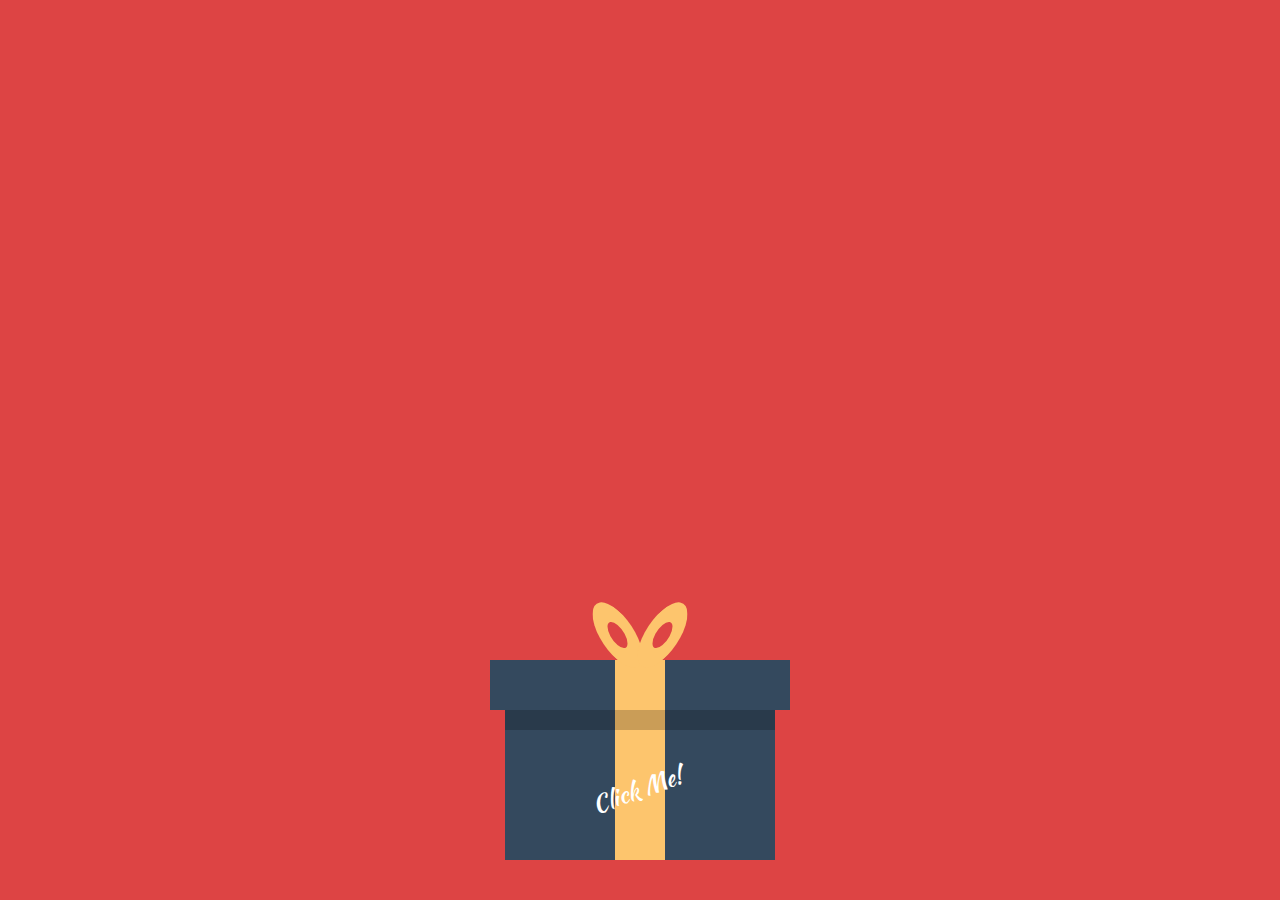
<file: test.html>
<!DOCTYPR html>

<html lang="en">
  <head>
    <meta charset="UTF-8" />
    <title>Birthday Gift - CodeMasala</title>

    <!-- Link CSS Style.css file-->

    <link rel="stylesheet" href="style/style1.css" />
  </head>
  <body>
    <canvas id="canvas"></canvas>

    <div id="merrywrap" class="merrywrap">
      <div class="giftbox">
        <div class="cover">
          <div></div>
        </div>

        <div class="box"></div>
      </div>
    </div>

    <script src="script/index.js"></script>
  </body>
</html>
</file>
<file: style/style1.css>
@import url("https://fonts.googleapis.com/css?family=Kaushan+Script");
html,
body,
.container {
  height: 100%;
}

.giftbox {
  font-family: "Kaushan Script", "Sail", cursive;
}

body {
  overflow: hidden;
}

.merrywrap {
  position: absolute;
  right: 0px;
  left: 0px;
  bottom: 0px;
  top: 0px;
  background-color: #d44;
  transition: background-color 0.5s ease;
}

.giftbox {
  position: absolute;
  width: 300px;
  height: 200px;
  left: 50%;
  margin-left: -150px;
  bottom: 40px;
  z-index: 10;
}
.giftbox > div {
  background: #34495e;
  position: absolute;
}
.giftbox > div:after,
.giftbox > div:before {
  position: absolute;
  content: "";
  top: 0;
}
.giftbox:after {
  position: absolute;
  color: #fff;
  width: 100%;
  content: "Click Me!";
  left: 0;
  bottom: 0;
  font-size: 24px;
  text-align: center;
  transform: rotate(-20deg);
  transform-origin: 0 0;
}
.giftbox .cover {
  width: 100%;
  top: 0;
  left: 0;
  height: 25%;
  z-index: 2;
}
.giftbox .cover:before {
  position: absolute;
  height: 100%;
  left: 50%;
  width: 50px;
  transform: translateX(-50%);
  background: #fdc56d;
}
.giftbox .cover > div {
  position: absolute;
  width: 50px;
  height: 50px;
  left: 50%;
  top: -50px;
  transform: translateX(-50%);
}
.giftbox .cover > div:before,
.giftbox .cover > div:after {
  position: absolute;
  left: 0;
  top: 0;
  width: 100%;
  height: 100%;
  content: "";
  box-shadow: inset 0 0 0 15px #fdc56d;
  border-radius: 30px;
  transform-origin: 50% 100%;
}
.giftbox .cover > div:before {
  transform: translateX(-45%) skewY(40deg);
}
.giftbox .cover > div:after {
  transform: translateX(45%) skewY(-40deg);
}
.giftbox .box {
  right: 5%;
  left: 5%;
  height: 80%;
  bottom: 0;
}
.giftbox .box:before {
  width: 50px;
  height: 100%;
  left: 50%;
  transform: translateX(-50%);
  background: #fdc56d;
}
.giftbox .box:after {
  width: 100%;
  height: 30px;
  background: rgba(0, 0, 0, 0.2);
}

.step-1 .giftbox {
  animation: wobble 0.5s linear infinite forwards;
}
.step-1 .cover {
  animation: wobble 0.5s linear infinite 0.1s forwards;
}
.step-1 .icons .row span {
  opacity: 1;
}

.step-2 .giftbox:after {
  opacity: 0;
}

.step-3 .giftbox,
.step-4 .giftbox {
  opacity: 0;
  z-index: 1;
}
.step-3 .giftbox:after,
.step-4 .giftbox:after {
  opacity: 0;
}

.step-2 .giftbox .cover {
  animation: flyUp 0.4s ease-in forwards;
}
.step-2 .giftbox .box {
  animation: flyDown 0.2s ease-in 0.05s forwards;
}

@keyframes wobble {
  25% {
    transform: rotate(4deg);
  }
  75% {
    transform: rotate(-2deg);
  }
}
@keyframes flyUp {
  75% {
    opacity: 1;
  }
  100% {
    transform: translateY(-1000px) rotate(20deg);
    opacity: 0;
  }
}
@keyframes flyDown {
  75% {
    opacity: 1;
  }
  100% {
    transform: translateY(100%);
    opacity: 0;
  }
}
</file>
